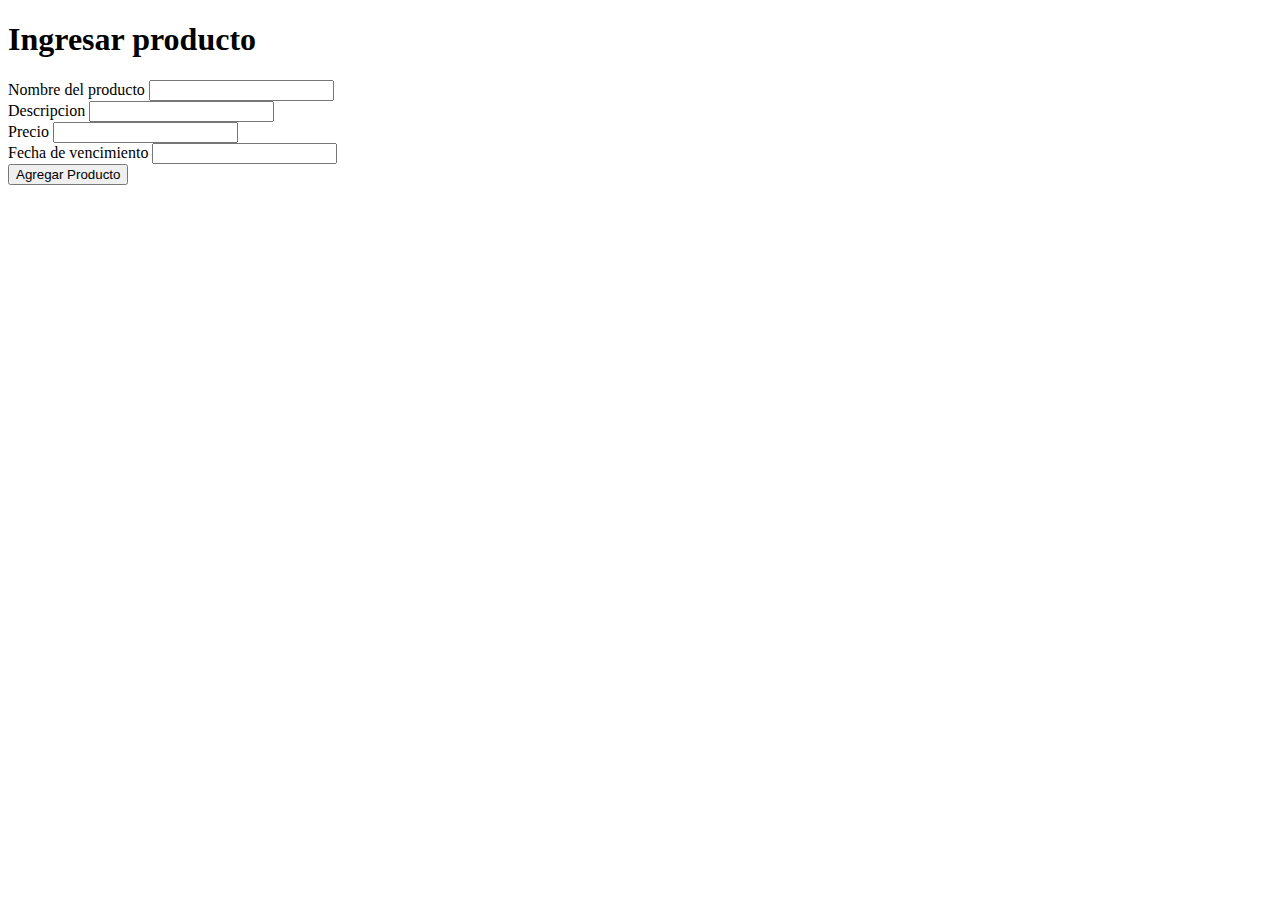
<file: src/main/resources/templates/index.html>
<!DOCTYPE html>
<html xmlns:th="http://www.thymeleaf.org">
<head>
<meta charset="UTF-8">
<title>Venta de productos</title>
</head>
<body>
	<h1>Ingresar producto</h1>
	<form th:action="@{/formProducto}" th:object="${producto}"
		method="post">
		<label>Nombre del producto</label> <input type="text"
			th:field="*{nombre}"> <span th:errors="*{nombre}"
			style="color: #FF0000"></span><br>

		<label>Descripcion</label> <input type="text"
			th:field="*{descripcion}"><span th:errors="*{descripcion}"
			style="color: #FF0000"></span><br>
		
		<label>Precio</label> <input type="number"
			th:field="*{precio}"> <span th:errors="*{precio}"
			style="color: #FF0000"></span><br>
		
		<label>Fecha de vencimiento</label> <input type="text"
			th:field="*{vencimiento}"> <span th:errors="*{vencimiento}"
			style="color: #FF0000"></span><br>
		
		<input type="submit" value = "Agregar Producto">
	</form>
</body>
</html>
</file>
